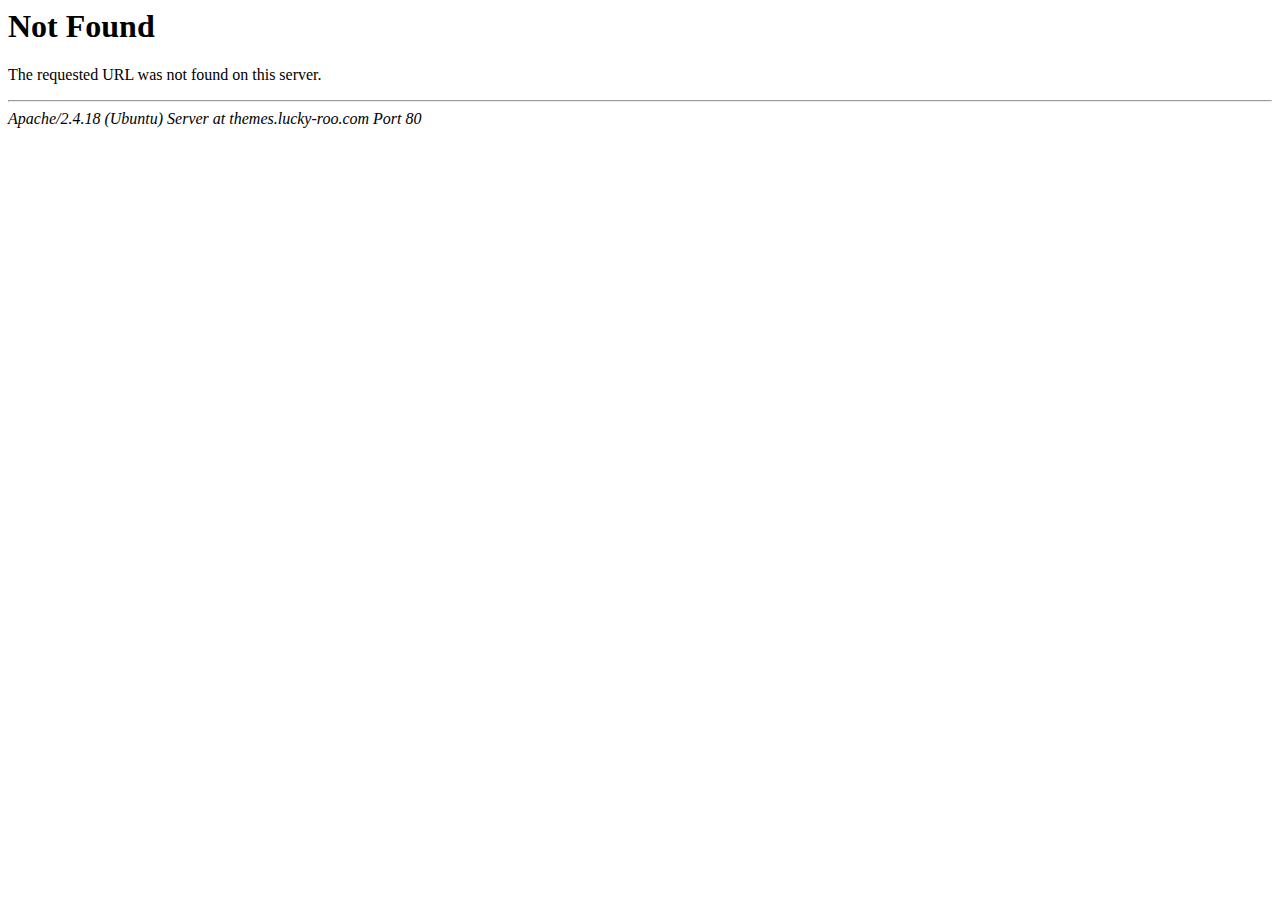
<file: fonts/flexslider-icon-2.html>
<!DOCTYPE HTML PUBLIC "-//IETF//DTD HTML 2.0//EN">
<html><head>
<title>404 Not Found</title>
</head><body>
<h1>Not Found</h1>
<p>The requested URL was not found on this server.</p>
<hr>
<address>Apache/2.4.18 (Ubuntu) Server at themes.lucky-roo.com Port 80</address>
</body></html>
</file>
